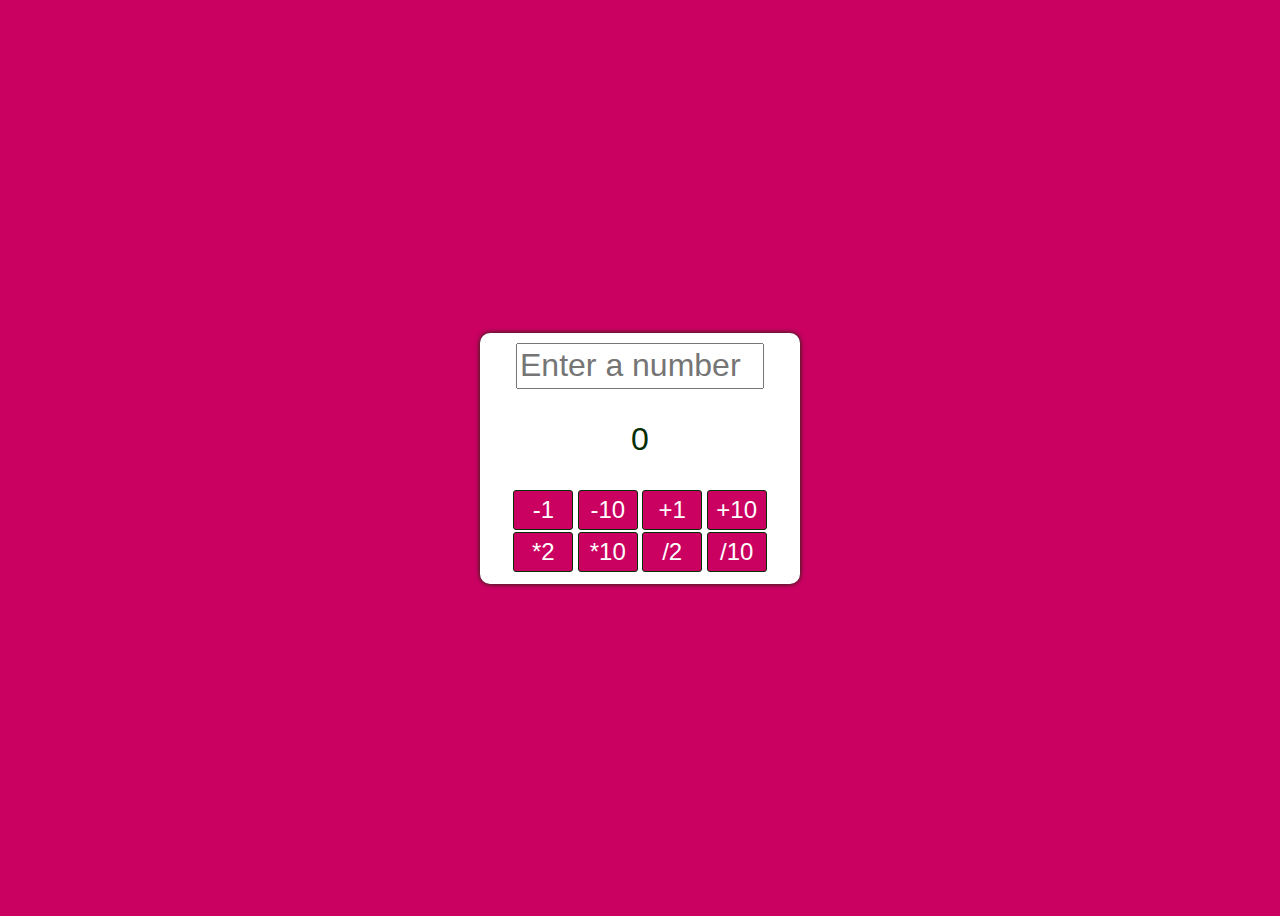
<file: counter-starter/index.html>
<!DOCTYPE html>

<html lang="en">
    <head>
        <meta charset="utf-8" />
        <meta
            name="viewport"
            content="width=device-width, initial-scale=1, shrink-to-fit=no"
        />
        <title>Counter</title>
        <link rel="stylesheet" href="styles.css" />
    </head>

    <body>
        <div id="wrapper">
            <!-- <p id="number">0</p> -->
                <input
                    id="number-input"
                    type="text"
                    placeholder="Enter a number"
                />
                <p id="number">0</p>
            <div id="button-wrapper">
                <input type="button" value="-1" id="subtract" onclick="subtract(1)" />
                <input type="button" value="-10" id="subtract" onclick="subtract(10)" />
                <input type="button" value="+1" id="addition" onclick="add(1)" />
                <input type="button" value="+10" id="addition" onclick="add(10)" />
                <input type="button" value="*2" id="multiply" onclick="multiply(2)" />
                <input type="button" value="*10" id="multiply" onclick="multiply(10)" />
                <input type="button" value="/2" id="divide" onclick="divide(2)" />
                <input type="button" value="/10" id="divide" onclick="divide(10)" />
            </div>
        </div>
        <script src="script.js"></script>
    </body>
</html>
</file>
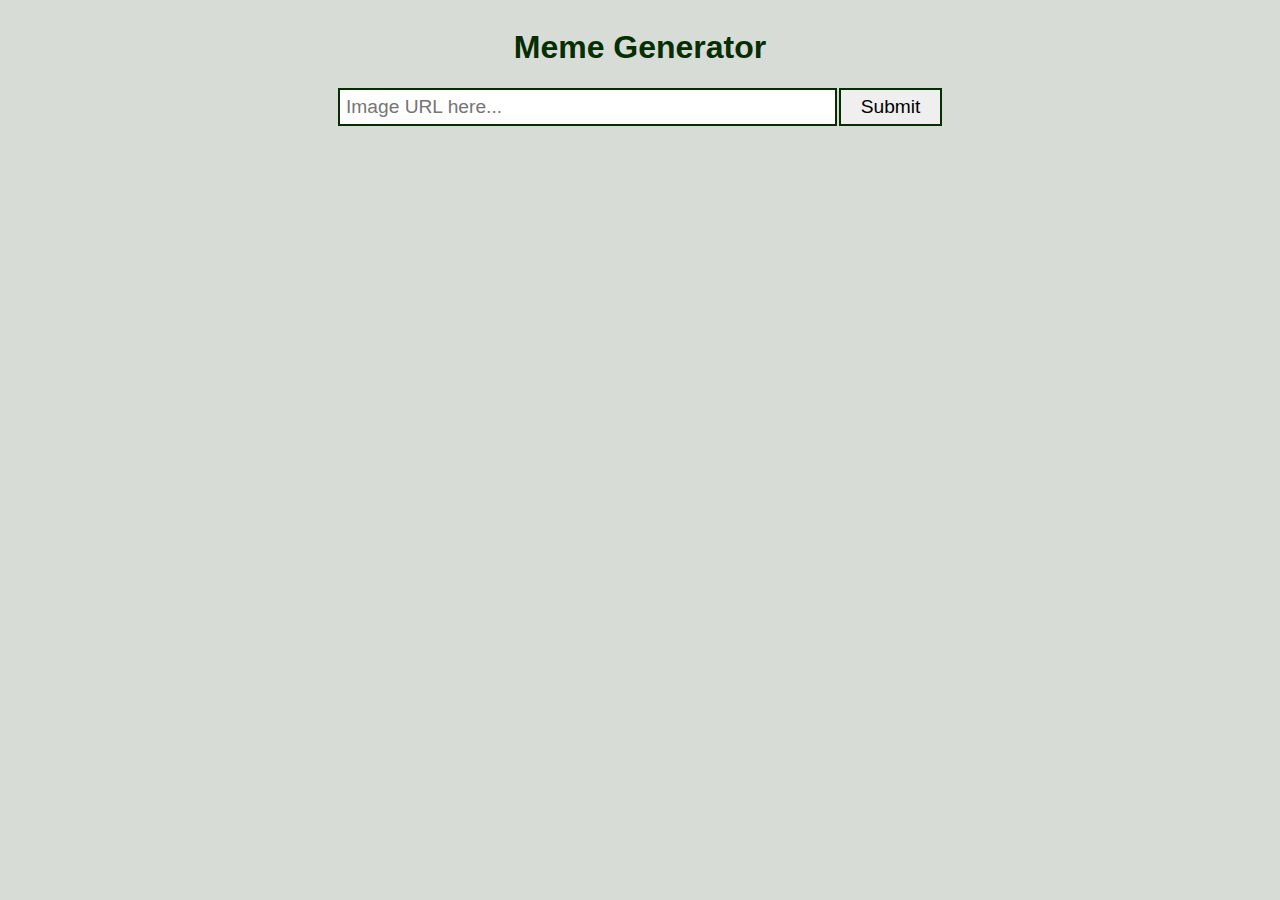
<file: meme-generator-starter/index.html>
<!DOCTYPE html>

<html lang="en">
    <head>
        <meta charset="utf-8" />
        <meta
            name="viewport"
            content="width=device-width, initial-scale=1, shrink-to-fit=no"
        />
        <title>Meme Generator</title>
        <link rel="stylesheet" href="styles.css" />
    </head>

    <body>
        <h1>Meme Generator</h1>
        <div id="image-url-input" class="inputs">
            <input id="image-url" type="text" placeholder="Image URL here..." />
            <input type="button" value="Submit" onclick="getImage()" />
        </div>
        <div id="meme-builder">
            <div id="meme-image-wrapper">
                <!-- <img id="meme-image" src="" /> -->
                <h2 id="top-text"></h2>
                <h2 id="bottom-text"></h2>
            </div>
            <div id="top-text-wrapper" class="inputs">
                <input id="top-text-input" type="text" placeholder="Top text." />
                <input type="button" value="Submit" onclick="addTopText()" />
            </div>
            <div id="bottom-text-wrapper" class="inputs">
                <input id="bottom-text-input" type="text" placeholder="Bottom text." />
                <input type="button" value="Submit" onclick="addBottomText()" />
            </div>
        </div>

        <script src="script.js"></script>
    </body>
</html>
</file>
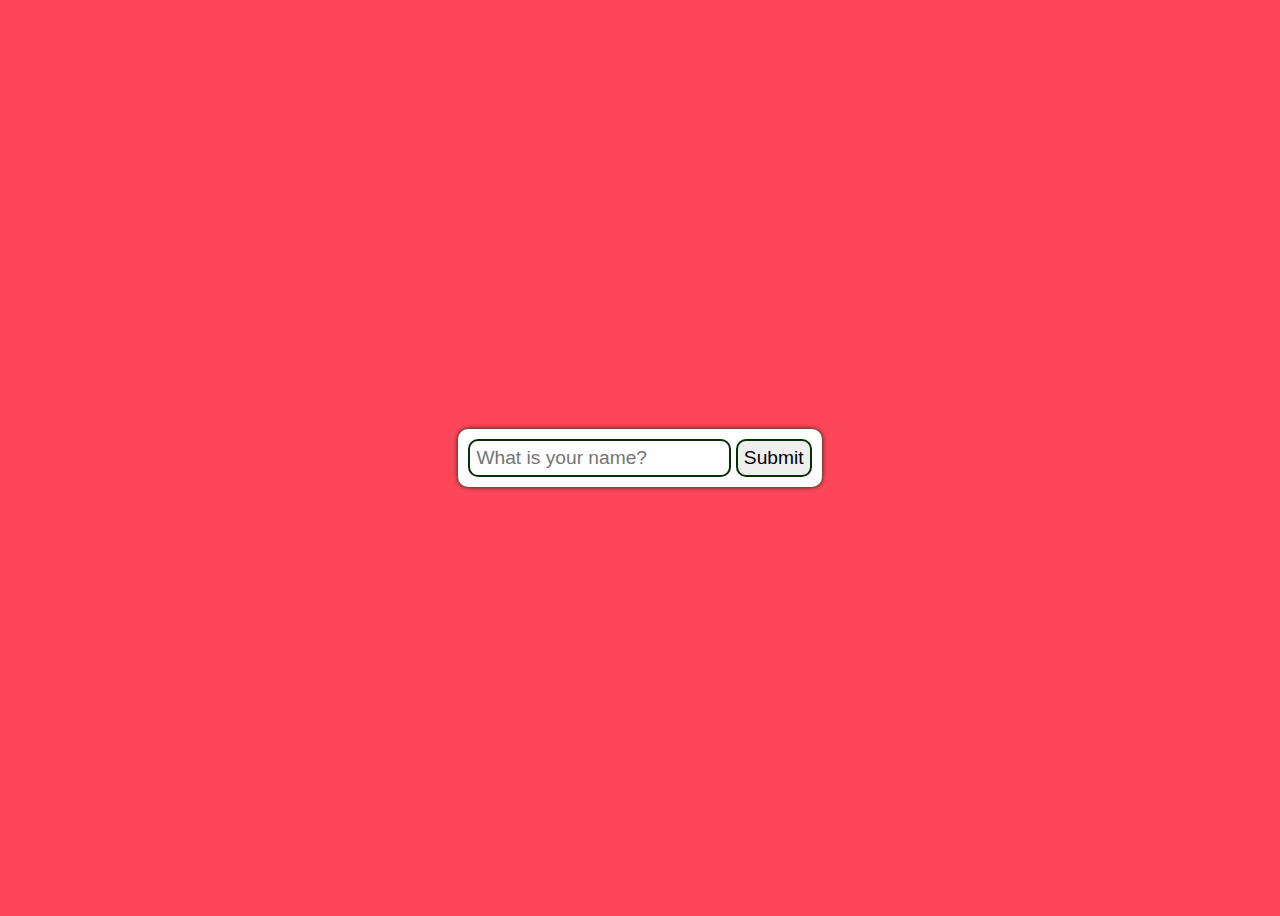
<file: playground-starter/index.html>
<!DOCTYPE html>

<html lang="en">
    <head>
        <meta charset="utf-8" />
        <meta
            name="viewport"
            content="width=device-width, initial-scale=1, shrink-to-fit=no"
        />
        <title>Playground</title>
        <link rel="stylesheet" href="styles.css" />
    </head>

    <body>
        <div id="wrapper">
            <div id="name-input">
                <input
                    id="name-text"
                    type="text"
                    placeholder="What is your name?"
                />
                <input type="button" value="Submit" onclick="showName()" />
            </div>
        </div>
    </body>

    <script src="script.js"></script>
</html>
</file>
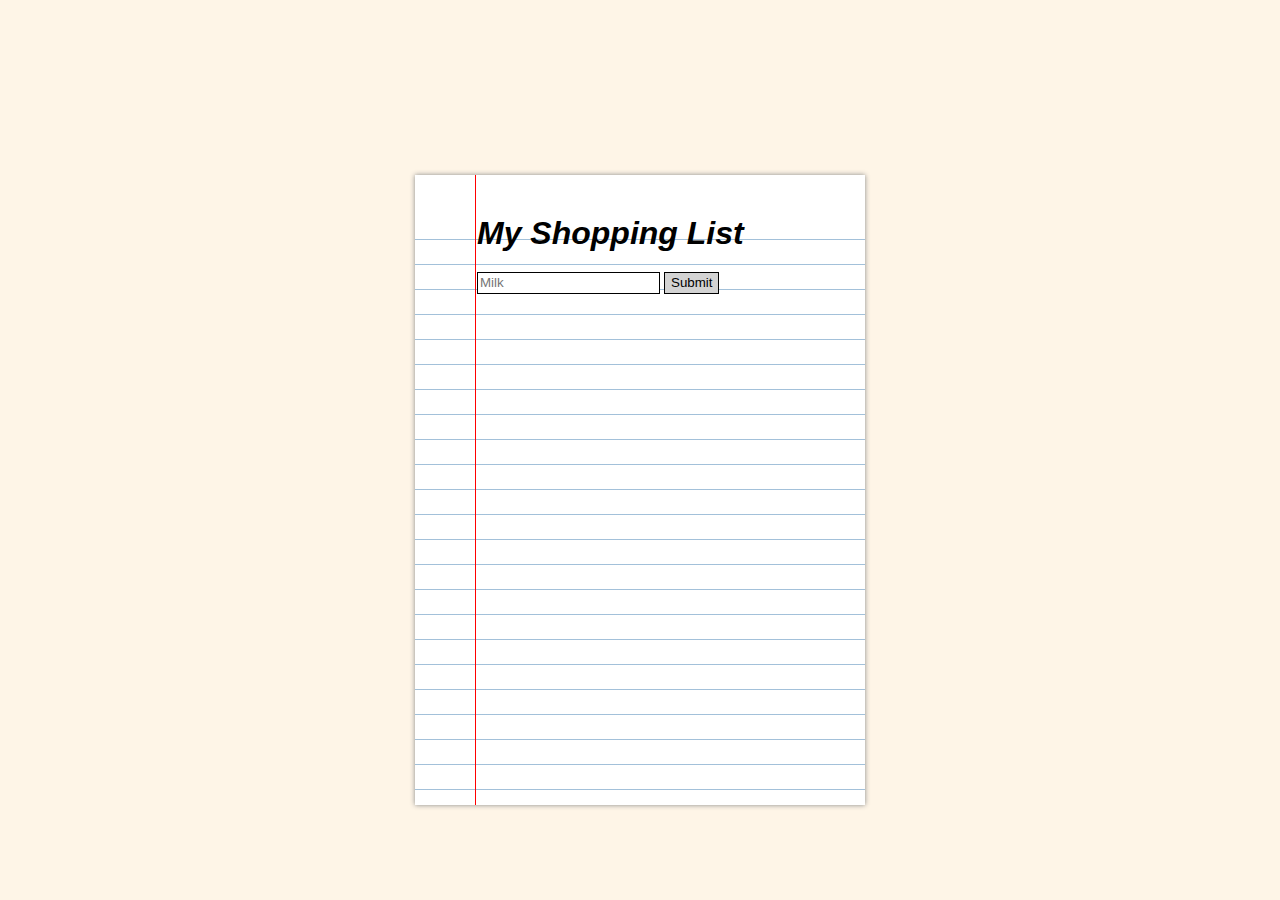
<file: shopping-list-starter/index.html>
<!DOCTYPE html>

<html lang="en">
    <head>
        <meta charset="utf-8" />
        <meta
            name="viewport"
            content="width=device-width, initial-scale=1, shrink-to-fit=no"
        />
        <title>Shopping List</title>
        <link rel="stylesheet" href="styles.css" />
    </head>

    <body>
        <div id="paper">
            <div id="content-area">
                <h1>My Shopping List</h1>
                <ul id="shopping-list-items"></ul>
                <div id="inputs">
                    <div id="new-item-input">
                        <input
                            id="new-item-text"
                            type="text"
                            placeholder="Milk"
                        />
                        <input
                            id="new-item-button"
                            type="button"
                            value="Submit"
                        />
                    </div>
                </div>
            </div>
        </div>
        <script src="script.js"></script>
    </body>
</html>
</file>
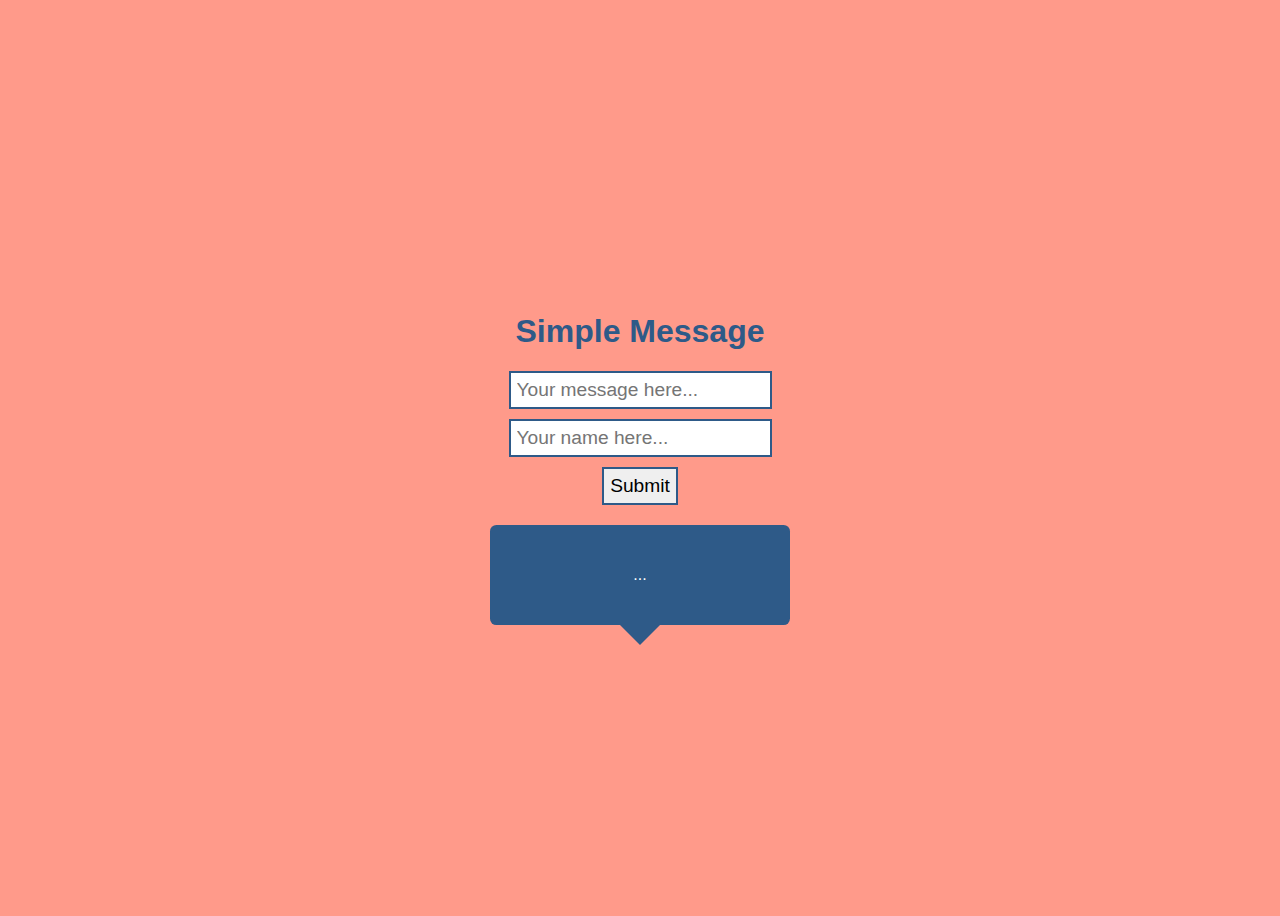
<file: simple-message-starter/index.html>
<!DOCTYPE html>

<html lang="en">
    <head>
        <meta charset="utf-8" />
        <meta
            name="viewport"
            content="width=device-width, initial-scale=1, shrink-to-fit=no"
        />
        <title>Simple Message</title>
        <link rel="stylesheet" href="styles.css" />
    </head>

    <body>
        <h1>Simple Message</h1>
        <div id="message-input">
            <input
                id="message-text"
                type="text"
                placeholder="Your message here..."
            />
            <input
                id="name-text"
                type="text"
                placeholder="Your name here..."
            />
            <input type="button" value="Submit" onclick="showMessage()" />
        </div>
        <div id="output"></div>
        <script src="script.js"></script>
    </body>
</html>
</file>
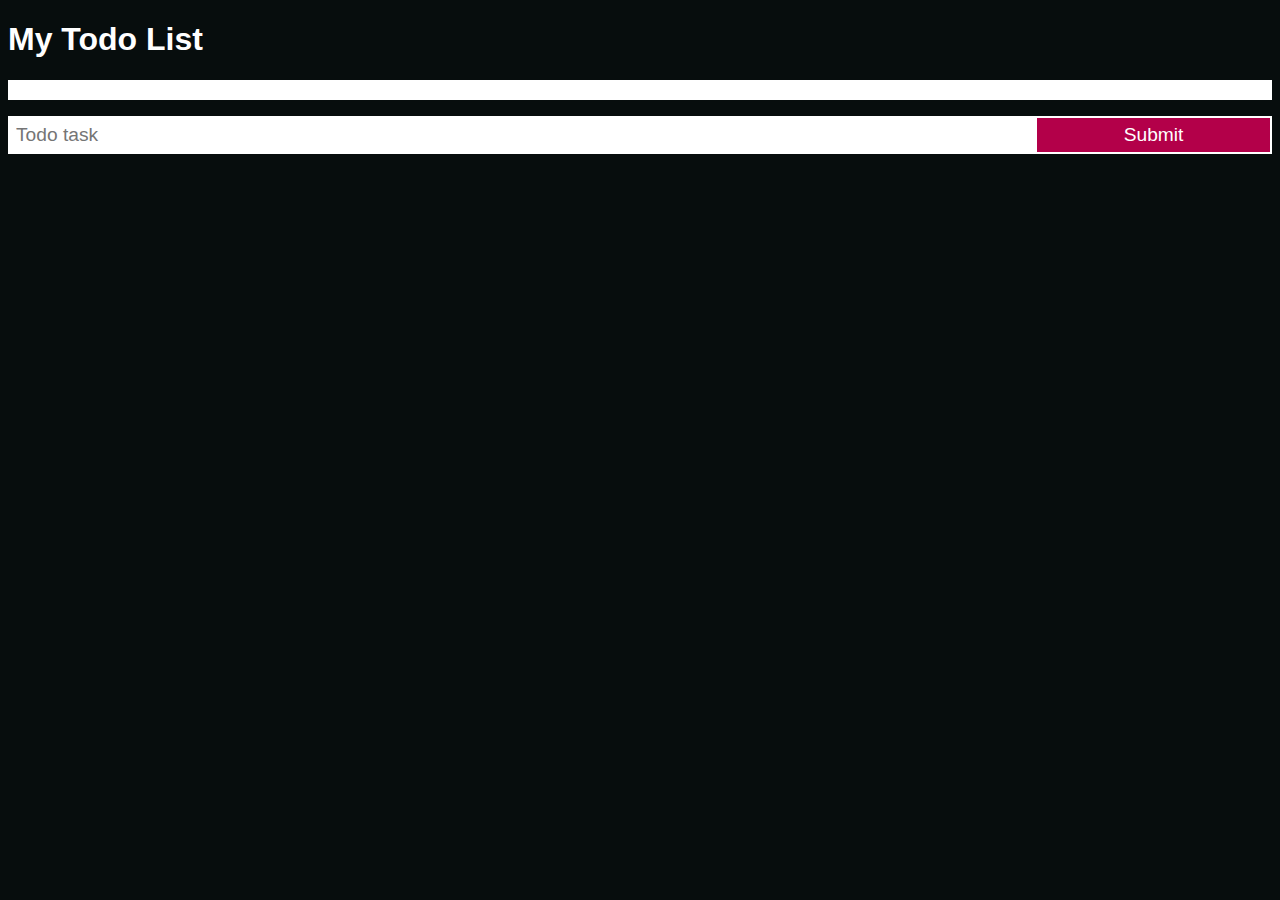
<file: todo-list-starter/index.html>
<!DOCTYPE html>

<html lang="en">
    <head>
        <meta charset="utf-8" />
        <meta
            name="viewport"
            content="width=device-width, initial-scale=1, shrink-to-fit=no"
        />
        <title>Todo List</title>
        <link rel="stylesheet" href="styles.css" />
    </head>

    <body>
        <h1>My Todo List</h1>
        <ul id="todo-list"></ul>
        <div id="new-task-input">
            <input id="new-task-text" type="text" placeholder="Todo task" />
            <input
                id="new-task-button"
                type="button"
                value="Submit"
                onclick="addTask()"
            />
        </div>
        <script src="script.js"></script>
    </body>
</html>
</file>
<file: counter-starter/styles.css>
body {
    background-color: #cb0162;
    font-family: sans-serif;
    color: #062e03;
    text-align: center;
    height: 100vh;
    display: flex;
    justify-content: center;
    align-items: center;
    flex-direction: column;
}

#wrapper {
    width: 300px;
    padding: 10px;
    background-color: #fff;
    border-radius: 10px;
    box-shadow: 0px 0px 5px #062e03;
}

#wrapper p {
    font-size: 2rem;
}

input[type="text"] {
    font-size: 2rem;
    width: 80%;
    height: 40px;
    margin: 0px 20px;
}

input[type="button"] {
    border: 1px solid #062e03;
    background-color: #cb0162;
    color: #fff;
    border-radius: 3px;
    padding: 2px;
    font-size: 1.5rem;
    width: 60px;
    height: 40px;
    margin-bottom: 2px;
}

input[type="button"]:hover {
    box-shadow: 0px 0px 5px #062e03;
}
</file>
<file: meme-generator-starter/styles.css>
body {
    background-color: #d8dcd6;
    font-family: sans-serif;
    color: #062e03;
    text-align: center;
    display: flex;
    flex-direction: column;
    align-items: center;
}

input {
    font-size: 1.2rem;
    border: 2px solid #062e03;
    padding: 6px;
}

.inputs {
    display: flex;
    justify-content: space-between;
    width: 604px;
}

.inputs input[type="text"] {
    flex-basis: 80%;
}

.inputs input[type="button"] {
    flex-grow: 1;
    margin-left: 2px;
}

input:hover {
    box-shadow: 0px 0px 4px #062e03;
}

h2 {
    margin: 0;
    font-size: 48px;
    font-family: Impact, Haettenschweiler, "Arial Narrow Bold", sans-serif;
    font-weight: bold;
    -webkit-text-stroke: 2px black;
    -webkit-text-fill-color: white;
    position: absolute;
    width: 100%;
    text-align: center;
}

#meme-image-wrapper {
    position: relative;
}

#bottom-text-wrapper {
    margin-top: 10px;
}

#top-text {
    top: 0;
}

#bottom-text {
    bottom: 0;
}

#meme-image {
    display: block;
    height: 600px;
    width: 600px;
    margin: 20px 0;
    border: 2px solid #062e03;
    object-fit: cover;
}

#meme-builder {
    display: none;
}
</file>
<file: playground-starter/styles.css>
body {
    background-color: #fd4659;
    font-family: sans-serif;
    color: #062e03;
    text-align: center;
    height: 100vh;
    display: flex;
    justify-content: center;
    align-items: center;
    flex-direction: column;
}

#wrapper {
    padding: 10px;
    background-color: #fff;
    border-radius: 10px;
    box-shadow: 0px 0px 5px #062e03;
}

#wrapper p {
    font-size: 2rem;
}

input {
    font-size: 1.2rem;
    border: 2px solid #062e03;
    border-radius: 10px;
    padding: 6px;
}
</file>
<file: shopping-list-starter/styles.css>
body {
    background-color: #fef5e7;
    font-family: serif;
    margin: 10px;
}

h1 {
    font-family: sans-serif;
}

#paper {
    position: absolute;
    height: 600px;
    width: 450px;
    margin: -275px -225px;
    left: 50%;
    top: 50%;
    background-color: #fff;
    color: #000;
    box-shadow: 0px 0px 5px 0px #888;
    padding-bottom: 30px;
}

#paper::before {
    content: "";
    position: absolute;
    height: 100%;
    left: 60px;
    width: 1px;
    background-color: red;
}

#content-area {
    margin-top: 40px;
    width: 100%;
    height: 580px;
    background-image: repeating-linear-gradient(
        white 0px,
        white 24px,
        steelblue 25px
    );
}

h1 {
    margin-bottom: 17px;
}

h1,
ul {
    margin-left: 62px;
    font-style: italic;
}

ul {
    padding-left: 0;
    line-height: 25px;
    margin-bottom: 0;
}

li {
    list-style: none;
    padding-left: 5px;
}

#inputs {
    margin: 0px 0 0 62px;
    line-height: 25px;
}

input {
    border: 1px solid #000;
}

input[type="text"] {
    height: 18px;
}

input[type="button"] {
    height: 22px;
    background-color: lightgray;
}

input[type="button"]:hover {
    box-shadow: 0px 0px 3px grey;
}
</file>
<file: simple-message-starter/styles.css>
body {
    background-color: #ff9a8a;
    font-family: sans-serif;
    color: #2e5a88;
    text-align: center;
    height: 100vh;
    display: flex;
    justify-content: center;
    align-items: center;
    flex-direction: column;
}

#message-input {
    width: 300px;
}

input {
    font-size: 1.2rem;
    border: 2px solid #2e5a88;
    padding: 6px;
    margin-bottom: 10px;
}

.speech-bubble {
    width: 300px;
    min-height: 100px;
    margin-top: 10px;
    position: relative;
    background: #2e5a88;
    border-radius: 0.4em;
    display: flex;
    justify-content: center;
    align-items: center;
}

.speech-bubble p {
    font-size: 1rem;
    color: #fff;
    margin: 10px;
}

.speech-bubble:after {
    content: "";
    position: absolute;
    bottom: 0;
    left: 50%;
    width: 0;
    height: 0;
    border: 20px solid transparent;
    border-top-color: #2e5a88;
    border-bottom: 0;
    margin-left: -20px;
    margin-bottom: -20px;
}
</file>
<file: todo-list-starter/styles.css>
body {
    background-color: #070d0d;
    font-family: sans-serif;
    color: #fff;
}

ul {
    padding: 10px;
    background-color: #fff;
}

li {
    display: flex;
    justify-content: space-between;
    align-items: center;
    border: 2px solid #b30049;
    padding: 2px;
    margin: 2px;
    color: #070d0d;
    font-size: 1.2rem;
}

p {
    margin: 2px;
}

#new-task-input {
    display: flex;
    width: 100%;
    justify-content: space-between;
    background-color: #fff;
}

input {
    font-size: 1.2rem;
    border: 2px solid #fff;
    padding: 6px;
}

input[type="text"] {
    flex-basis: 80%;
}
input[type="button"]#new-task-button {
    flex-grow: 1;
}

input[type="button"] {
    background: #b30049;
    color: #fff;
}

.complete {
    text-decoration: line-through;
}
</file>
